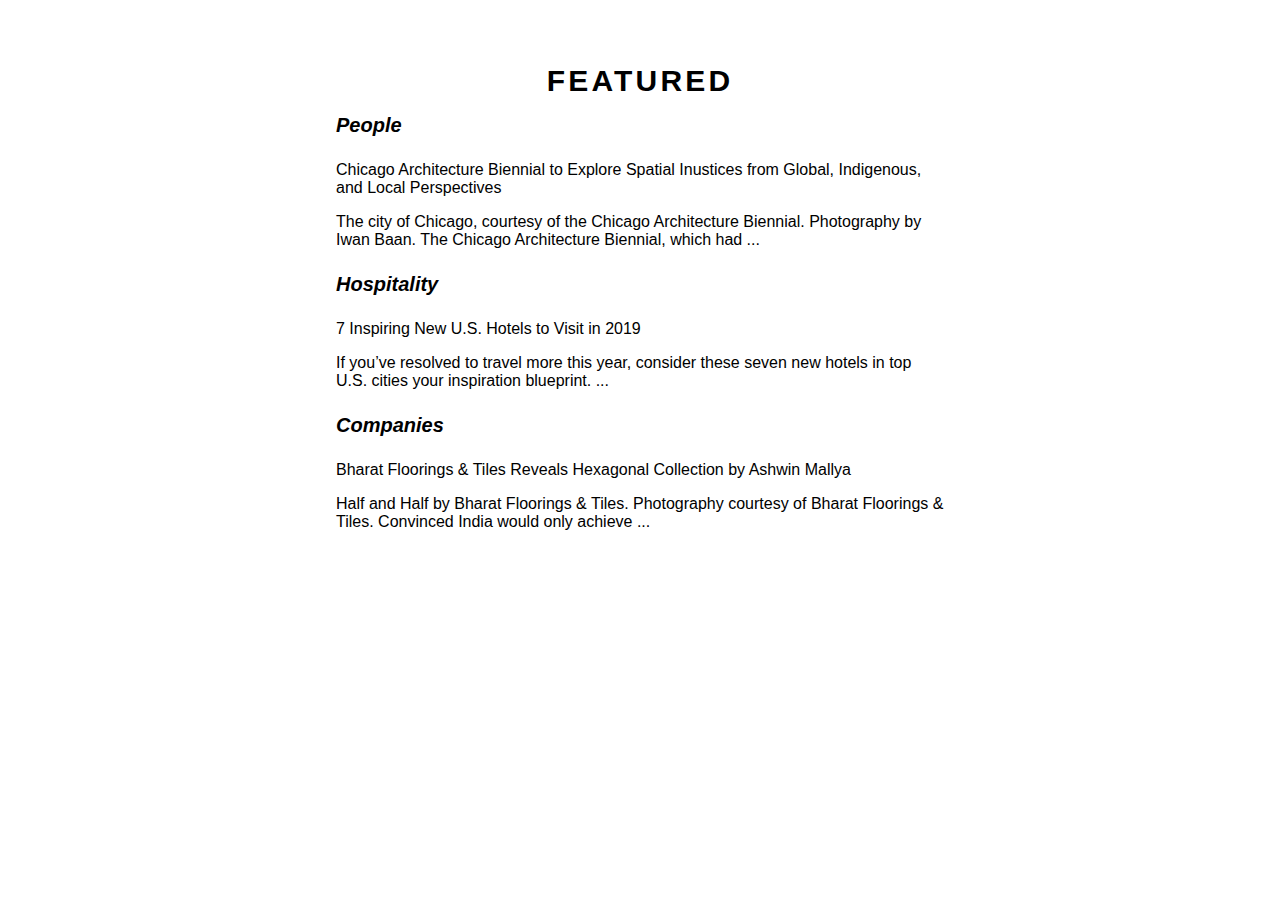
<file: 01. CSS-Variables-Lab/01. Font-size-variables/Solution/index.html>
<!DOCTYPE html>
<html lang="en">

<head>
    <meta charset="UTF-8">
    <meta name="viewport" content="width=device-width, initial-scale=1.0">
    <meta http-equiv="X-UA-Compatible" content="ie=edge">
    <title>Font Size Variables</title>
    <link rel="stylesheet" href="styles.css">
</head>

<body>
    <article>
        <h1>FEATURED</h1>

        <h3>People</h3>
        <p>Chicago Architecture Biennial to Explore Spatial Inustices from Global, Indigenous, and Local Perspectives</p>
        <p>The city of Chicago, courtesy of the Chicago Architecture Biennial. Photography by Iwan Baan. The Chicago Architecture Biennial, which had ...</p>

        <h3>Hospitality</h3>
        <p>7 Inspiring New U.S. Hotels to Visit in 2019</p>
        <p>If you’ve resolved to travel more this year, consider these seven new hotels in top U.S. cities your inspiration blueprint. ...</p>

        <h3>Companies</h3>
        <p>Bharat Floorings & Tiles Reveals Hexagonal Collection by Ashwin Mallya</p>
        <p>Half and Half by Bharat Floorings & Tiles. Photography courtesy of Bharat Floorings & Tiles. Convinced India would only achieve ...</p>
    </article>
</body>

</html>
</file>
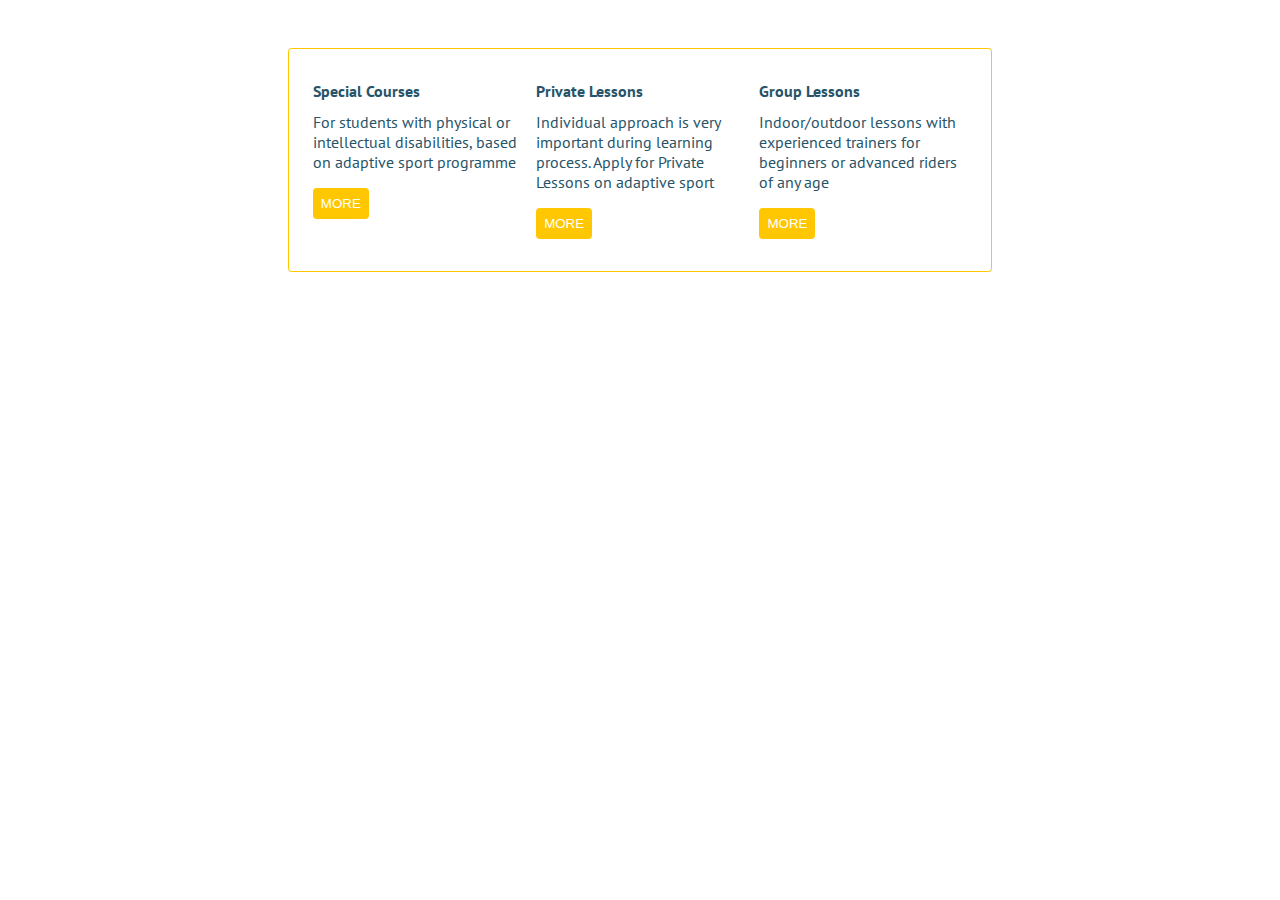
<file: 01. CSS-Variables-Lab/02. Color-variables/Solution/index.html>
<!DOCTYPE html>
<html lang="en">

<head>
    <meta charset="UTF-8">
    <meta name="viewport" content="width=device-width, initial-scale=1.0">
    <meta http-equiv="X-UA-Compatible" content="ie=edge">
    <title>Color Variables</title>
    <link rel="stylesheet" href="styles.css">
</head>

<body>
    <section>
        <ul>
            <li>
                <h4>Special Courses</h4>
                <p>For students with physical or intellectual disabilities, based on adaptive sport programme</p>
                <button>MORE</button>
            </li>
            <li>
                <h4>Private Lessons</h4>
                <p>Individual approach is very important during learning process. Apply for Private Lessons on adaptive sport</p>
                <button>MORE</button>
            </li>
            <li>
                <h4>Group Lessons</h4>
                <p>Indoor/outdoor lessons with experienced trainers for beginners or advanced riders of any age</p>
                <button>MORE</button>
            </li>
        </ul>
    </section>
</body>

</html>
</file>
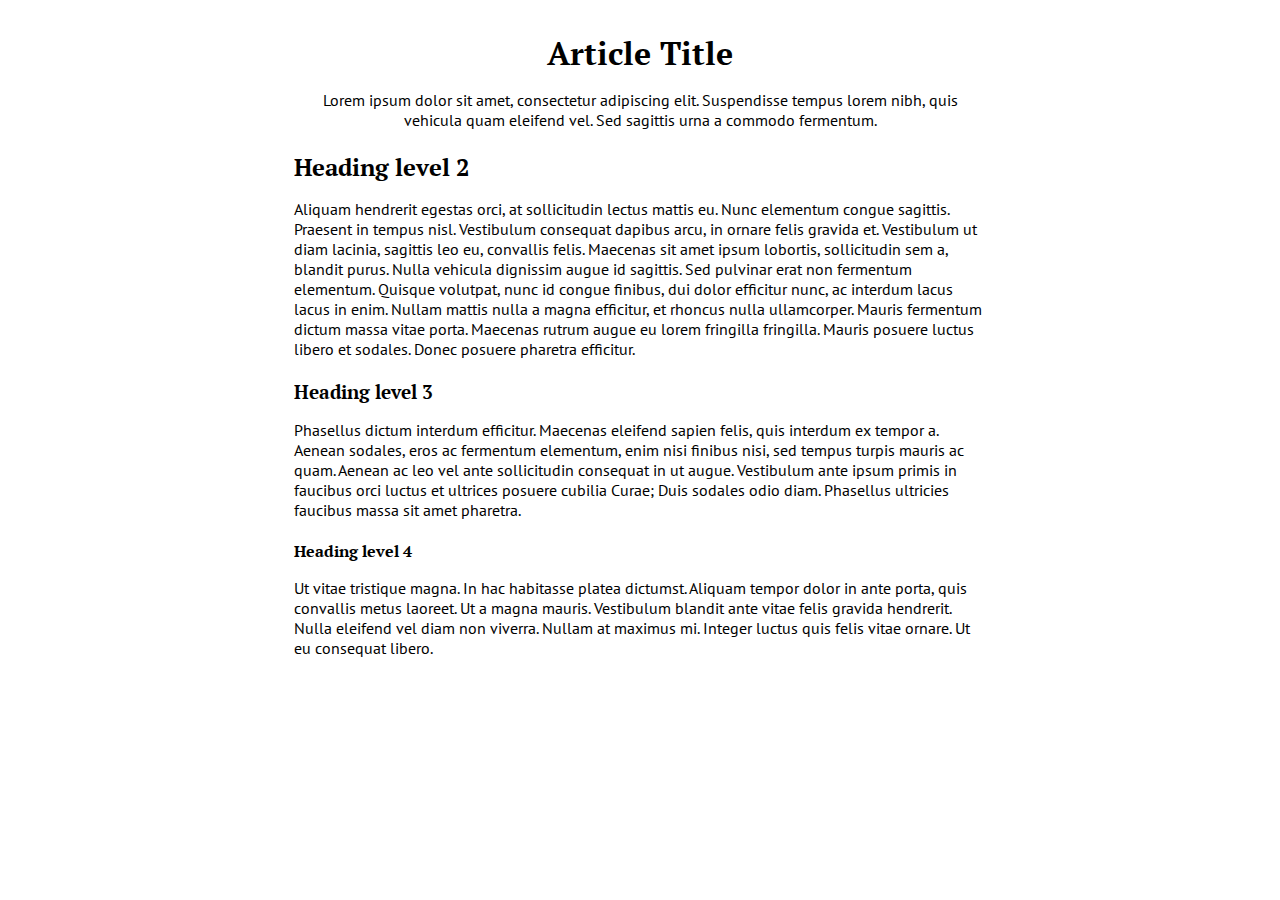
<file: 01. CSS-Variables-Lab/03. Font-family-variables/Solution/index.html>
<!DOCTYPE html>
<html lang="en">

<head>
    <meta charset="UTF-8">
    <meta name="viewport" content="width=device-width, initial-scale=1.0">
    <meta http-equiv="X-UA-Compatible" content="ie=edge">
    <title>Font Family Variables</title>
    <link rel="stylesheet" href="styles.css">
</head>

<body>
    <article>
        <h1>Article Title</h1>
        <p>Lorem ipsum dolor sit amet, consectetur adipiscing elit. Suspendisse tempus lorem nibh, quis vehicula quam eleifend vel. Sed sagittis urna a commodo fermentum.</p>

        <h2>Heading level 2</h2>
        <p>Aliquam hendrerit egestas orci, at sollicitudin lectus mattis eu. Nunc elementum congue sagittis. Praesent in tempus nisl. Vestibulum consequat dapibus arcu, in ornare felis gravida et. Vestibulum ut diam lacinia, sagittis leo eu, convallis felis.
            Maecenas sit amet ipsum lobortis, sollicitudin sem a, blandit purus. Nulla vehicula dignissim augue id sagittis. Sed pulvinar erat non fermentum elementum. Quisque volutpat, nunc id congue finibus, dui dolor efficitur nunc, ac interdum lacus
            lacus in enim. Nullam mattis nulla a magna efficitur, et rhoncus nulla ullamcorper. Mauris fermentum dictum massa vitae porta. Maecenas rutrum augue eu lorem fringilla fringilla. Mauris posuere luctus libero et sodales. Donec posuere pharetra
            efficitur.
        </p>

        <h3>Heading level 3</h3>
        <p>Phasellus dictum interdum efficitur. Maecenas eleifend sapien felis, quis interdum ex tempor a. Aenean sodales, eros ac fermentum elementum, enim nisi finibus nisi, sed tempus turpis mauris ac quam. Aenean ac leo vel ante sollicitudin consequat
            in ut augue. Vestibulum ante ipsum primis in faucibus orci luctus et ultrices posuere cubilia Curae; Duis sodales odio diam. Phasellus ultricies faucibus massa sit amet pharetra.</p>

        <h4>Heading level 4</h4>
        <p>Ut vitae tristique magna. In hac habitasse platea dictumst. Aliquam tempor dolor in ante porta, quis convallis metus laoreet. Ut a magna mauris. Vestibulum blandit ante vitae felis gravida hendrerit. Nulla eleifend vel diam non viverra. Nullam
            at maximus mi. Integer luctus quis felis vitae ornare. Ut eu consequat libero.</p>
    </article>
</body>

</html>
</file>
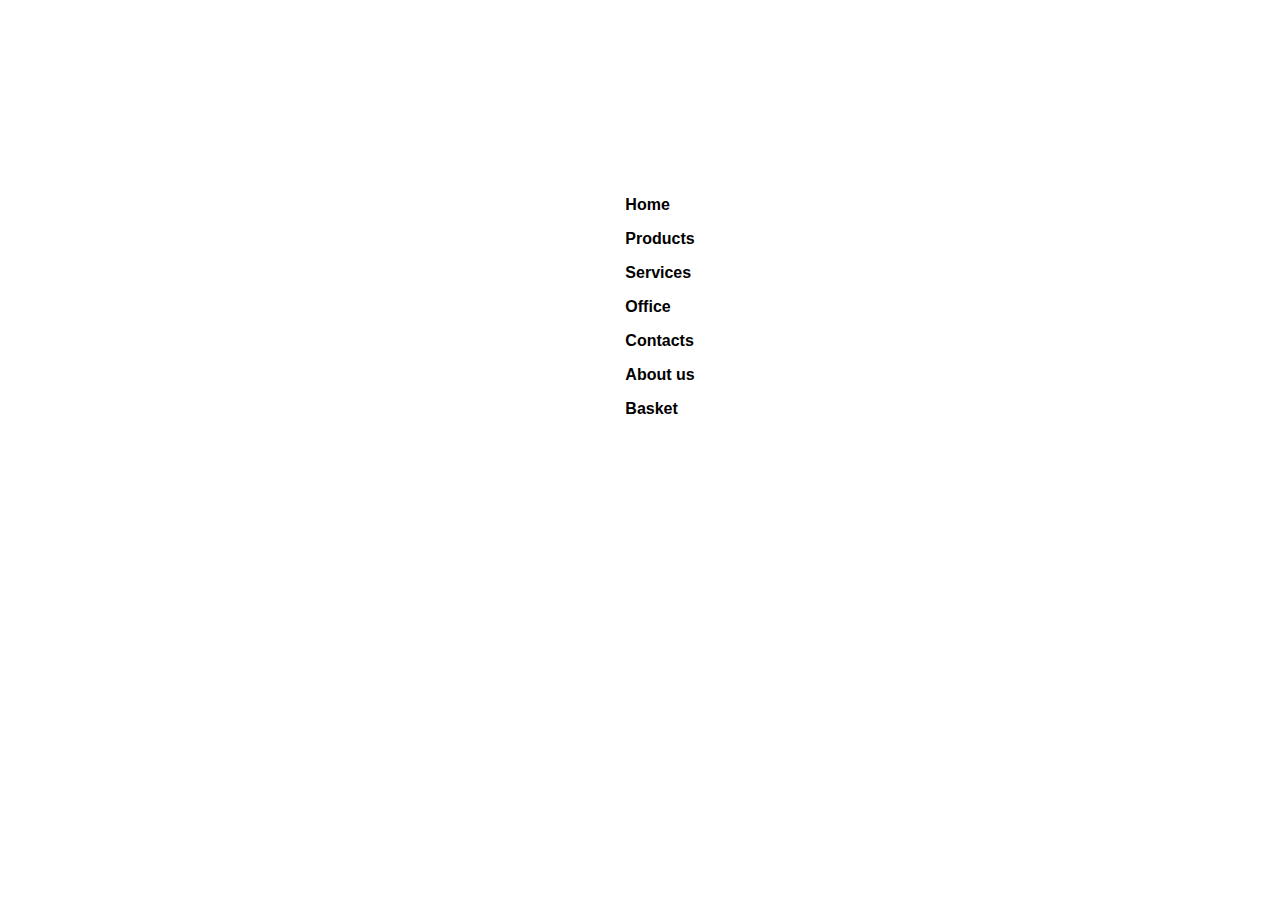
<file: 02. CSS-Transitions-and-Animations-Lab/02. Fancy-list-animation/Solution/index.html>
<!DOCTYPE html>
<html lang="en">

<head>
    <meta charset="UTF-8">
    <meta name="viewport" content="width=device-width, initial-scale=1.0">
    <meta http-equiv="X-UA-Compatible" content="ie=edge">
    <title>Fancy list animation</title>
    <link rel="stylesheet" href="styles.css">
    <link rel="stylesheet" href="https://use.fontawesome.com/releases/v5.8.0/css/all.css" integrity="sha384-Mmxa0mLqhmOeaE8vgOSbKacftZcsNYDjQzuCOm6D02luYSzBG8vpaOykv9lFQ51Y" crossorigin="anonymous">
</head>

<body>
    <ul>
        <li class="fa-house-damage">Home</li>
        <li class="fa-sitemap">Products</li>
        <li class="fa-concierge-bell">Services</li>
        <li class="fa-building">Office</li>
        <li class="fa-file-signature">Contacts</li>
        <li class="fa-user-tie">About us</li>
        <li class="fa-shopping-cart">Basket</li>
    </ul>
</body>

</html>
</file>
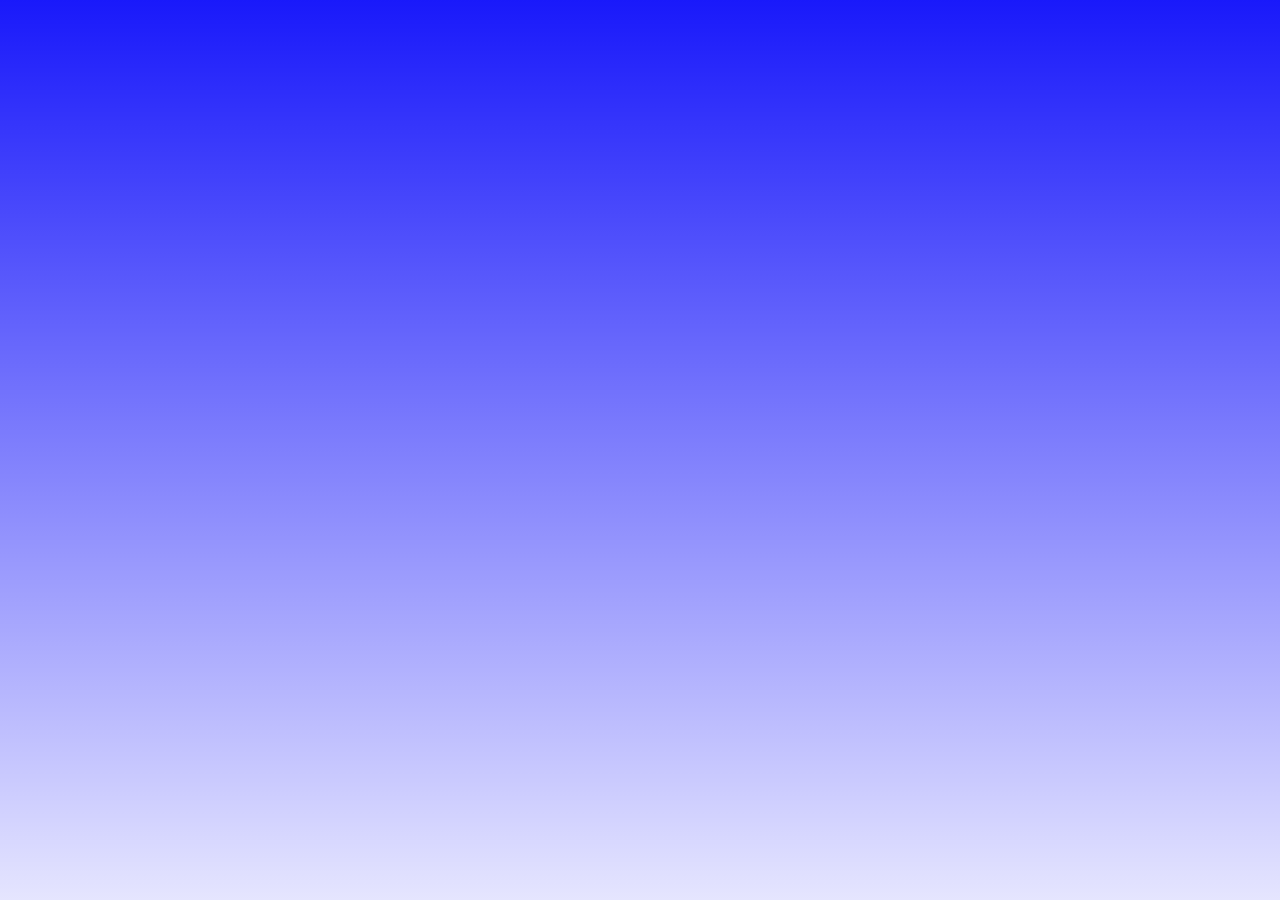
<file: 02. CSS-Transitions-and-Animations-Lab/03. Animating-gradients/Solution/index.html>
<!DOCTYPE html>
<html lang="en">

<head>
    <meta charset="UTF-8">
    <meta name="viewport" content="width=device-width, initial-scale=1.0">
    <meta http-equiv="X-UA-Compatible" content="ie=edge">
    <title>Animating Gradients</title>
    <link rel="stylesheet" href="styles.css">
</head>

<body>
    <div class="gradient-animation"></div>
</body>

</html>
</file>
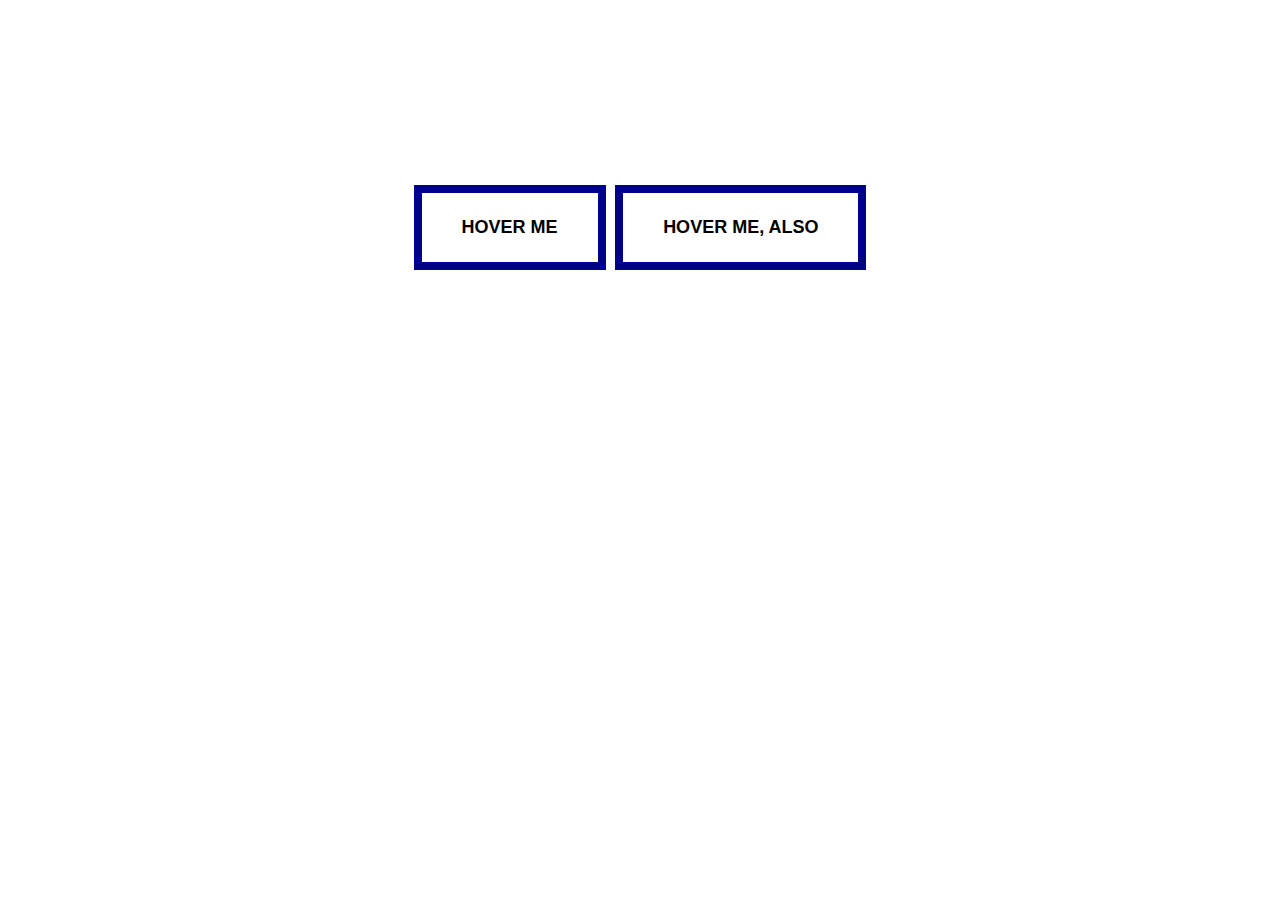
<file: 02. CSS-Transitions-and-Animations-Lab/04. Border-animation/Solution/index.html>
<!DOCTYPE html>
<html lang="en">

<head>
    <meta charset="UTF-8">
    <meta name="viewport" content="width=device-width, initial-scale=1.0">
    <meta http-equiv="X-UA-Compatible" content="ie=edge">
    <title>Border Animation</title>
    <link rel="stylesheet" href="styles.css">
</head>

<body>
    <a href="#" class="button"> HOVER ME </a>
    <a href="#" class="button"> HOVER ME, ALSO </a>
</body>

</html>
</file>
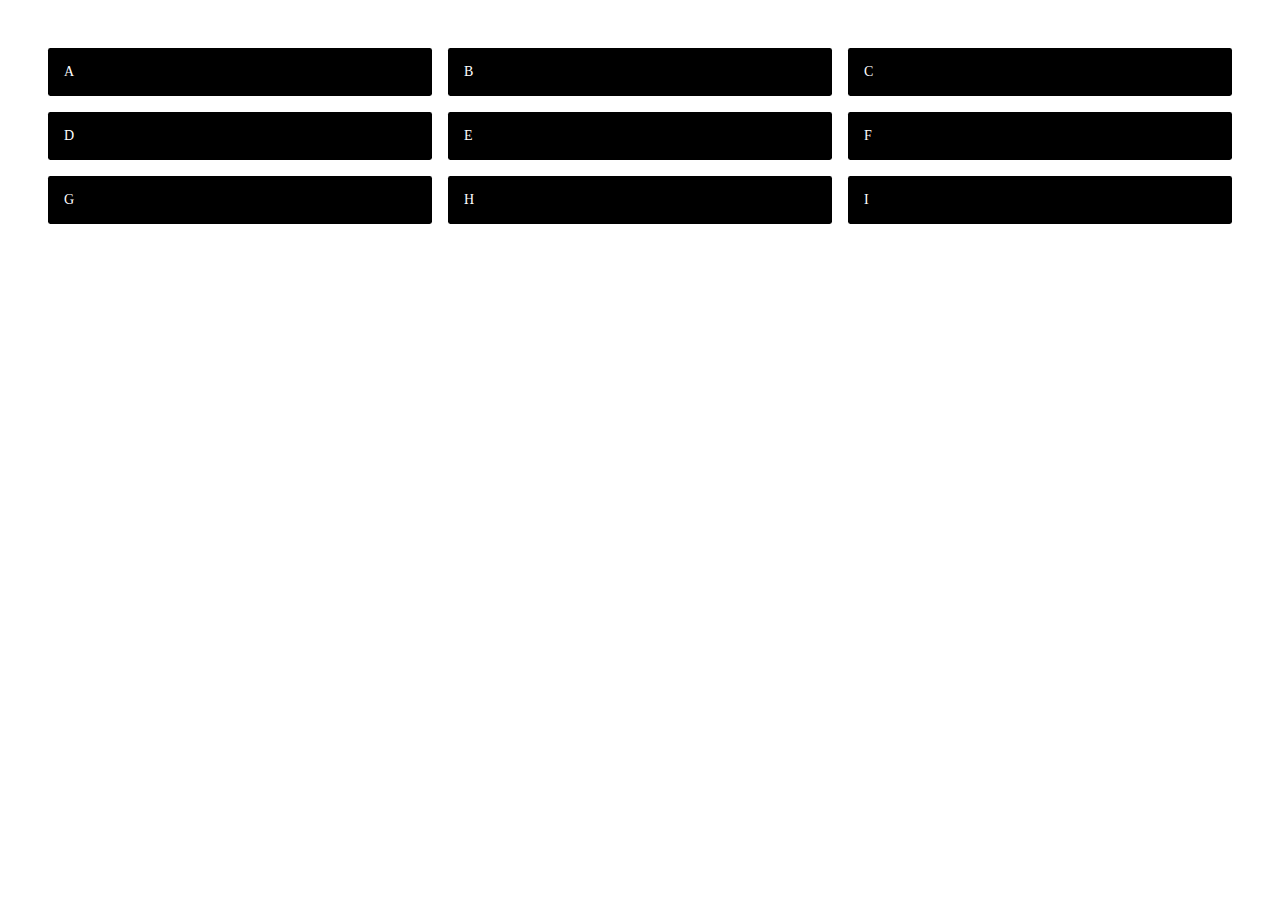
<file: 03. CSS-Grid-Introduction/1. Simple-Grid/Solution/index.html>
<!DOCTYPE html>
<html lang="en">

<head>
    <meta charset="UTF-8">
    <meta name="viewport" content="width=device-width, initial-scale=1.0">
    <meta http-equiv="X-UA-Compatible" content="ie=edge">
    <title>01 - Create a simple grid based layout</title>
    <link rel="stylesheet" href="styles.css">
</head>

<body>
    <div class="container">
        <div class="item">A</div>
        <div class="item">B</div>
        <div class="item">C</div>
        <div class="item">D</div>
        <div class="item">E</div>
        <div class="item">F</div>
        <div class="item">G</div>
        <div class="item">H</div>
        <div class="item">I</div>
    </div>
</body>

</html>
</file>
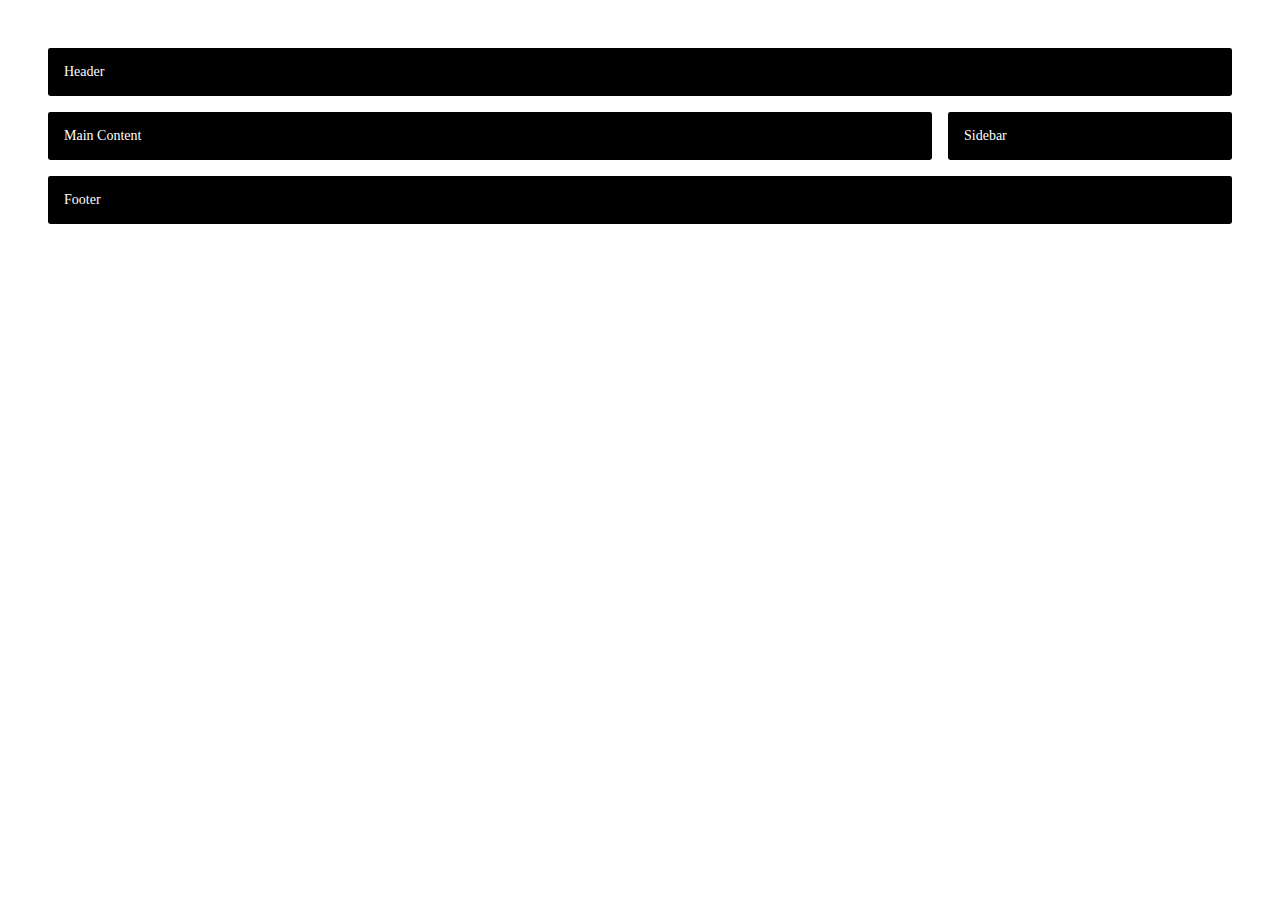
<file: 03. CSS-Grid-Introduction/2. Basic-blog-layout-with-Grid/Solution/index.html>
<!DOCTYPE html>
<html lang="en">

<head>
    <meta charset="UTF-8">
    <meta name="viewport" content="width=device-width, initial-scale=1.0">
    <meta http-equiv="X-UA-Compatible" content="ie=edge">
    <title>Basic blog layout with Grid</title>
    <link rel="stylesheet" href="styles.css">
</head>

<body>
    <div class="container">
        <header class="item">Header</header>
        <main class="item">Main Content</main>
        <aside class="item">Sidebar</aside>
        <footer class="item">Footer</footer>
    </div>

</body>

</html>
</file>
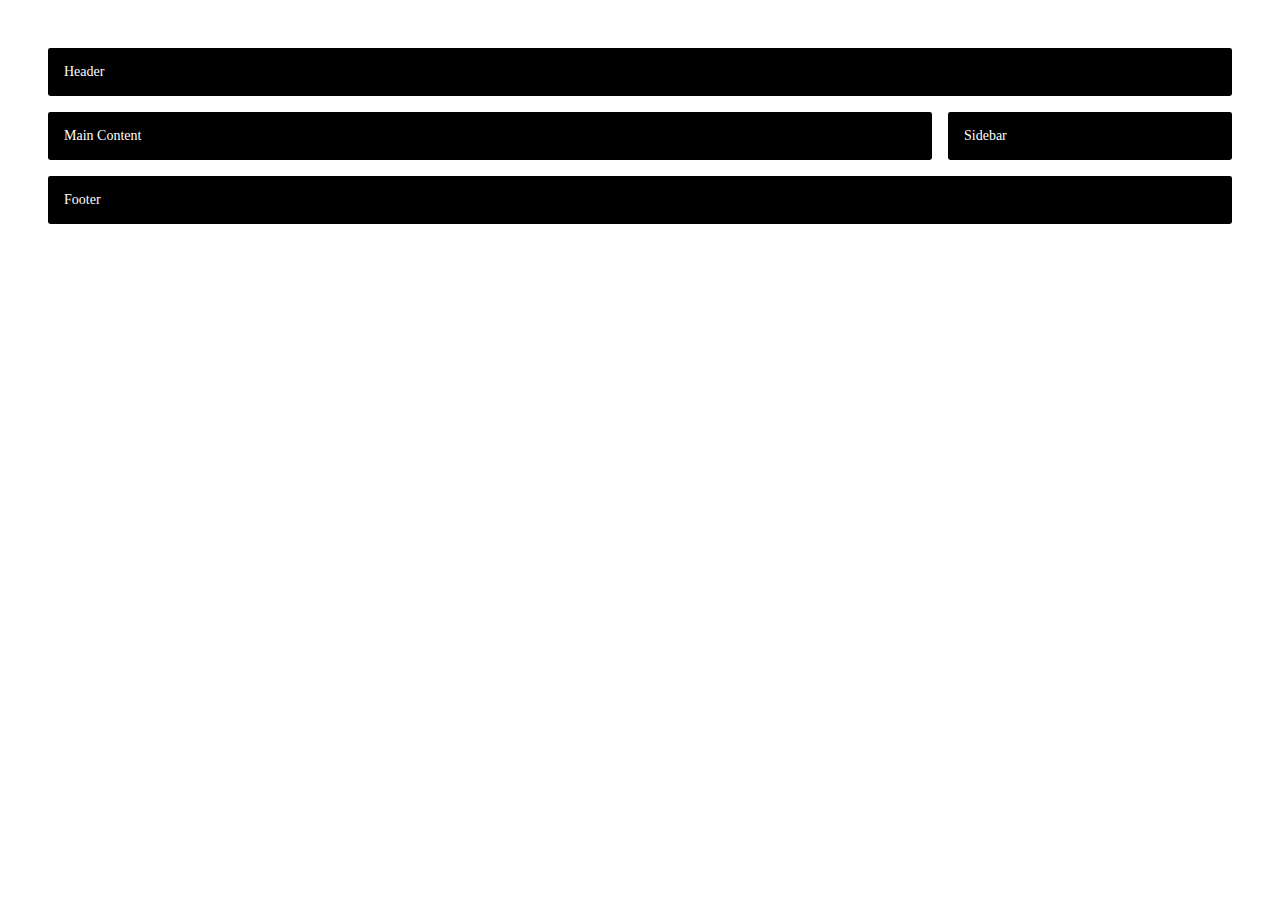
<file: 03. CSS-Grid-Introduction/3. Using-Grid-Named-areas/Solution/index.html>
<!DOCTYPE html>
<html lang="en">

<head>
    <meta charset="UTF-8">
    <meta name="viewport" content="width=device-width, initial-scale=1.0">
    <meta http-equiv="X-UA-Compatible" content="ie=edge">
    <title>Basic blog layout with Grid</title>
    <link rel="stylesheet" href="styles.css">
</head>

<body>
    <div class="container">
        <header class="item">Header</header>
        <main class="item">Main Content</main>
        <aside class="item">Sidebar</aside>
        <footer class="item">Footer</footer>
    </div>
</body>

</html>
</file>
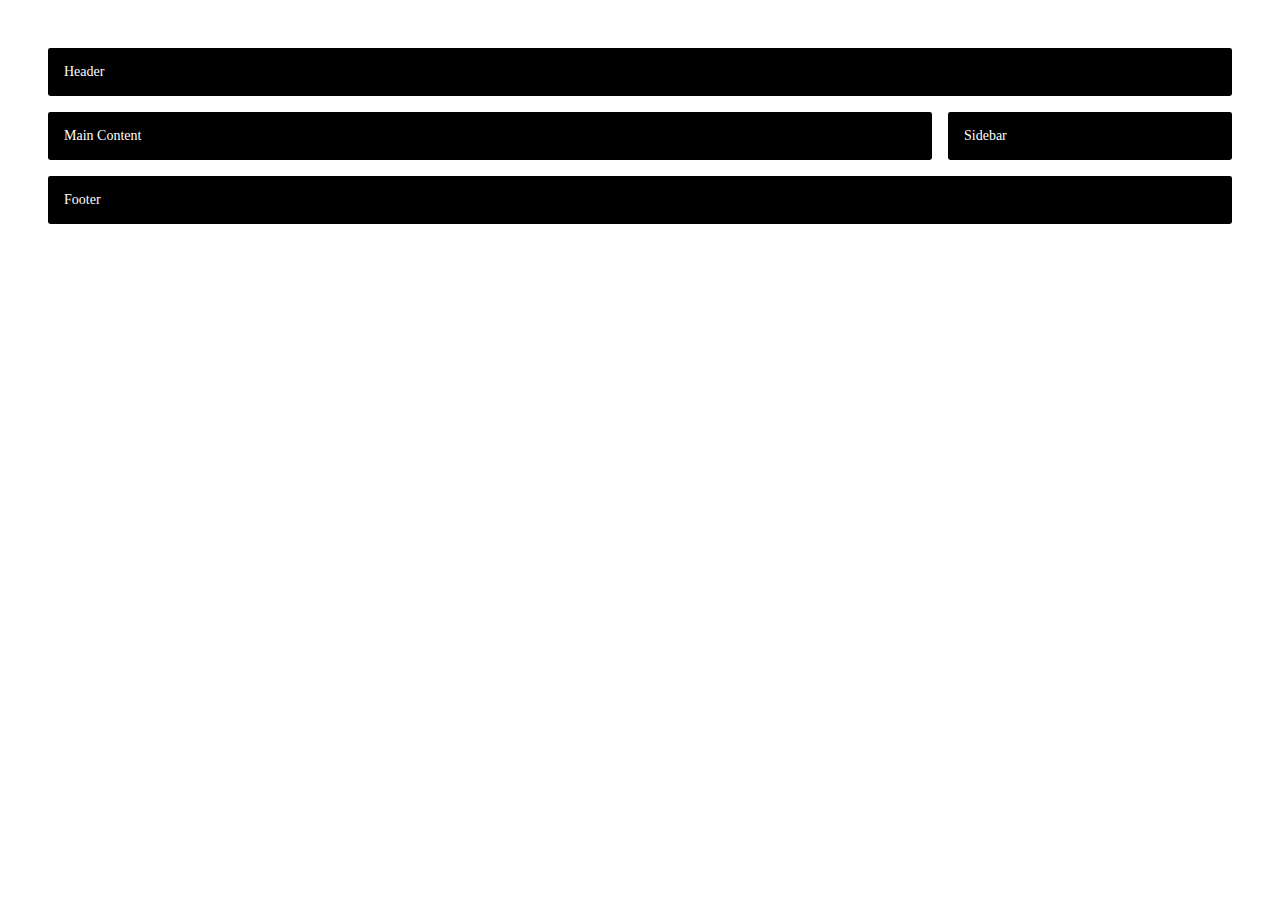
<file: 03. CSS-Grid-Introduction/4. Grid-areas-Media-Queries/Solution/index.html>
<!DOCTYPE html>
<html lang="en">

<head>
    <meta charset="UTF-8">
    <meta name="viewport" content="width=device-width, initial-scale=1.0">
    <meta http-equiv="X-UA-Compatible" content="ie=edge">
    <title>Using Grid Named areas</title>
    <link rel="stylesheet" href="styles.css">
</head>

<body>
    <div class="container">
        <header class="item">Header</header>
        <main class="item">Main Content</main>
        <aside class="item">Sidebar</aside>
        <footer class="item">Footer</footer>
    </div>
</body>

</html>
</file>
<file: 01. CSS-Variables-Lab/02. Color-variables/Solution/styles.css>
@import url('layout.css');
@import url('variables.css');
@import url('https://fonts.googleapis.com/css?family=PT+Sans');
html {
    box-sizing: border-box;
}

*,
*:before,
*:after {
    box-sizing: inherit;
}

* {
    padding: 0;
    margin: 0;
}
</file>
<file: 01. CSS-Variables-Lab/03. Font-family-variables/Solution/styles.css>
@import url('layout.css');
@import url('variables.css');
@import url('https://fonts.googleapis.com/css?family=PT+Sans|PT+Serif:400,700');
html {
    box-sizing: border-box;
}

*,
*:before,
*:after {
    box-sizing: inherit;
}

* {
    padding: 0;
    margin: 0;
}
</file>
<file: 02. CSS-Transitions-and-Animations-Lab/02. Fancy-list-animation/Solution/styles.css>
body {
    margin: 20vh auto;
    display: flex;
    justify-content: center;
    font-family: Helvetica, sans-serif;
    font-weight: bold;
}

ul li {
    list-style: none outside;
    position: relative;
    margin-bottom: 1rem;
    animation: slide-in linear;
    animation-fill-mode: both;
    animation-duration: 0.2s;
}

li:before {
    position: absolute;
    top: 0;
    left: -30px;
    content: '';
    font-family: "Font Awesome 5 Free";
    font-weight: 900;
}

.fa-house-damage {
    content: '\f6f1';
    animation-delay: 0.2s;
}

.fa-sitemap {
    content: '\f0e8';
    animation-delay: 0.5s;
}

.fa-concierge-bell {
    content: '\f562';
    animation-delay: 0.8s;
}

.fa-building {
    content: '\f1ad';
    animation-delay: 1.1s;
}

.fa-file-signature {
    content: '\f573';
    animation-delay: 1.4s;
}

.fa-user-tie {
    content: '\f508';
    animation-delay: 1.75s;
}

.fa-shopping-cart {
    content: '\f07a';
    animation-delay: 2.05s;
}

@keyframes slide-in {
    0% {
        transform: translateX(-50%);
        opacity: 0;
    }
    100% {
        transform: translateX(0);
        opacity: 1;
    }
}
</file>
<file: 02. CSS-Transitions-and-Animations-Lab/03. Animating-gradients/Solution/styles.css>
.gradient-animation:before,
.gradient-animation:after {
    display: block;
    content: '';
    position: absolute;
    top: 0;
    left: 0;
    right: 0;
    bottom: 0;
}

.gradient-animation:before {
    background: linear-gradient(to bottom, rgba(0, 0, 250, 0.9), rgba(0, 0, 250, 0.1));
}

.gradient-animation:after {
    background: linear-gradient(to bottom, rgba(255, 190, 0, 0.9), rgba(255, 190, 0, 0.1));
    transition: opacity 0.2s ease-in-out 0.1s;
}

.gradient-animation:hover:after {
    opacity: 0;
}
</file>
<file: 02. CSS-Transitions-and-Animations-Lab/04. Border-animation/Solution/styles.css>
body {
    margin: 20vh auto;
    display: flex;
    justify-content: center;
    font-size: 18px;
    font-family: Helvetica, sans-serif;
}

a {
    display: inline-block;
    text-decoration: none;
    padding: 1.5rem 2.5rem;
    color: black;
    font-weight: bold;
    outline-style: solid;
    outline-color: darkblue;
    margin: 0.8rem;
}

a.button {
    outline-width: 8px;
    transition: outline-width 0.4s ease-in-out;
}

a.button:hover,
a.button:focus {
    outline-width: 15px;
}
</file>
<file: 03. CSS-Grid-Introduction/1. Simple-Grid/Solution/styles.css>
body {
    background: #FFF;
    padding: 2rem;
    margin: 0;
    font-size: 14px;
}

.container {
    display: grid;
    grid-template-columns: repeat(3, 1fr);
    grid-gap: 1rem;
    padding: 1rem;
}

.item {
    background: black;
    color: #FFF;
    border-radius: 0.15rem;
    padding: 1rem;
}
</file>
<file: 03. CSS-Grid-Introduction/2. Basic-blog-layout-with-Grid/Solution/styles.css>
body {
    background: #FFF;
    padding: 2rem;
    margin: 0;
    font-size: 14px;
}

.container {
    display: grid;
    grid-template-columns: repeat(4, 1fr);
    grid-gap: 1rem;
    padding: 1rem;
}

.item {
    background: black;
    color: #FFF;
    border-radius: 0.15rem;
    padding: 1rem;
}

header,
footer {
    grid-column: 1 / -1;
}

main {
    grid-column: 1 / span 3;
}
</file>
<file: 03. CSS-Grid-Introduction/3. Using-Grid-Named-areas/Solution/styles.css>
body {
    background: #FFF;
    padding: 2rem;
    margin: 0;
    font-size: 14px;
}

.container {
    display: grid;
    grid-template-columns: repeat(4, 1fr);
    grid-template-areas: 'head head head head' 'main main main aside' 'foot foot foot foot';
    grid-gap: 1rem;
    padding: 1rem;
}

header,
main,
aside,
footer {
    background: black;
    color: #FFF;
    border-radius: 0.15rem;
    padding: 1rem;
}

header {
    grid-area: head;
}

main {
    grid-area: main;
}

aside {
    grid-area: aside;
}

footer {
    grid-area: foot;
}
</file>
<file: 03. CSS-Grid-Introduction/4. Grid-areas-Media-Queries/Solution/styles.css>
body {
    background: #FFF;
    padding: 2rem;
    margin: 0;
    font-size: 14px;
}

.container {
    display: grid;
    grid-template-columns: repeat(4, 1fr);
    grid-template-areas: 'head head head head' 'main main main aside' 'foot foot foot foot';
    grid-gap: 1rem;
    padding: 1rem;
}

header,
main,
aside,
footer {
    background: black;
    color: #FFF;
    border-radius: 0.15rem;
    padding: 1rem;
}

header {
    grid-area: head;
}

main {
    grid-area: main;
}

aside {
    grid-area: aside;
}

footer {
    grid-area: foot;
}

@media (max-width: 1024px) {
    .container {
        grid-template-columns: 1fr;
        grid-template-areas: 'head' 'main' 'aside' 'foot';
    }
}
</file>
<file: 01. CSS-Variables-Lab/01. Font-size-variables/Solution/styles.css>
@import url('reset.css');
@import url('variables.css');
@import url('layout.css');
</file>
